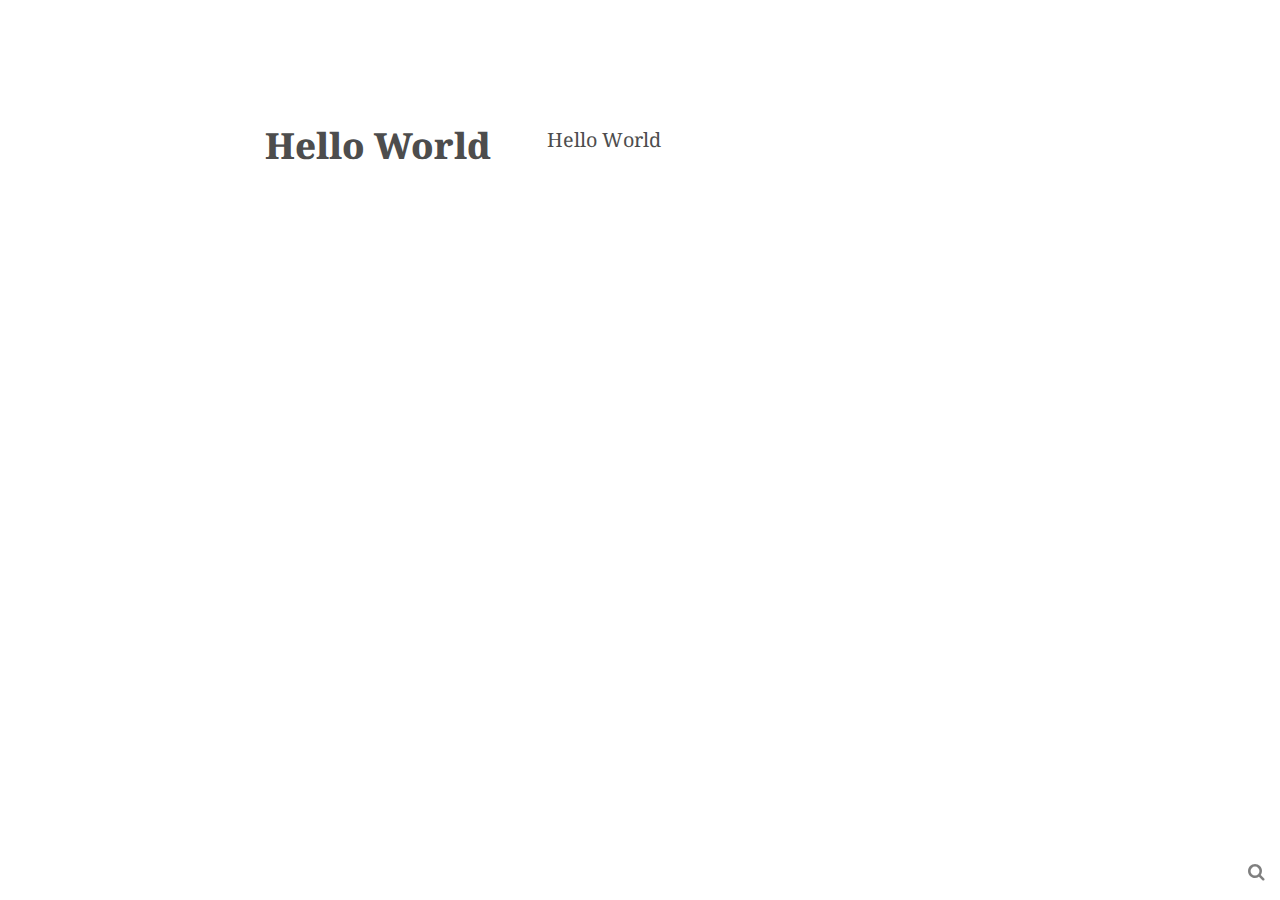
<file: index.html>
<!DOCTYPE html>
<html lang="zh-Hans">

<!-- Head tag -->
<head>
    <meta charset="utf-8">
    <meta http-equiv="X-UA-Compatible" content="IE=edge">
    <meta name="viewport" content="width=device-width, initial-scale=1">

    <!--Description-->
    

    <!--Author-->
    
        <meta name="author" content="Neil">
    

    <!-- Title -->
    
    <title>Hexo</title>

    <!-- Bootstrap Core CSS -->
    <link href="//cdn.jsdelivr.net/npm/bootstrap@3.3.6/dist/css/bootstrap.min.css" rel="stylesheet">

    <!-- Custom CSS -->
    
<link rel="stylesheet" href="/css/style.css">


    <!-- Custom Fonts -->
    <link href="//cdn.jsdelivr.net/npm/font-awesome@4.5.0/css/font-awesome.min.css" rel="stylesheet" type="text/css">
    <link href='//fonts.googleapis.com/css?family=Open+Sans:300italic,400italic,600italic,700italic,800italic,400,300,600,700,800' rel='stylesheet' type='text/css'>
    <link href='//fonts.googleapis.com/css?family=Noto+Serif:300italic,400italic,600italic,700italic,800italic,400,300,600,700,800' rel='stylesheet' type='text/css'>

    <!-- jQuery -->
    <script src="//cdn.jsdelivr.net/npm/jquery@2.2.1/dist/jquery.min.js"></script>
    <!-- Bootstrap -->
    <script src="//cdn.jsdelivr.net/npm/bootstrap@3.3.6/dist/js/bootstrap.min.js"></script>

    <!-- HTML5 Shim and Respond.js IE8 support of HTML5 elements and media queries -->
    <!-- WARNING: Respond.js doesn't work if you view the page via file:// -->
    <!--[if lt IE 9]>
    <script src="https://oss.maxcdn.com/libs/html5shiv/3.7.0/html5shiv.js"></script>
    <script src="https://oss.maxcdn.com/libs/respond.js/1.4.2/respond.min.js"></script>
    <![endif]-->
<meta name="generator" content="Hexo 7.3.0"><link rel="alternate" href="/atom.xml" title="Hexo" type="application/atom+xml">
</head>


<body>

    <!-- Content -->
    <!-- Go Site -->



<!-- Main Content -->
<section class="intro">
    <div class="container">
        <div class="row">
            <div class="col-lg-8 col-lg-offset-2 col-md-10 col-md-offset-1">
                
                    <div class="post-preview">
    <a href="/2025/01/14/hello-world/">
        <h2 class="post-title">
            Hello World
        </h2>
        <p>Hello World</p>
    </a>
</div>
                
            </div>
        </div>
        <!-- Pagination -->
        <ul class="pagiantion">
    
    
</ul>
        <!-- Search -->
        
    <a class="nav-search" data-toggle="modal" data-target="#searchModalCenter">
      <i class="fa fa-search"></i>
    </a>
    
    <div
      class="modal fade"
      id="searchModalCenter"
      tabindex="-1"
      role="dialog"
      aria-labelledby="searchModalCenterTitle"
      aria-hidden="true"
    >
      <div class="modal-dialog modal-dialog-centered" role="document">
        <div class="modal-content">
          <div class="modal-header">
            <input
              type="text"
              id="local-search-input"
              class="form-control"
              placeholder=""
            />
          </div>
          <div class="modal-body">
            <div id="local-search-result"></div>
          </div>
        </div>
      </div>
    </div>
    
    <script type="text/javascript">
      // define the search function
      var searchFunc = function(path, search_id, content_id) {
        "use strict";
        $.ajax({
          url: path,
          dataType: "xml",
          success: function(xmlResponse) {
            // get the contents from search data
            var datas = $("entry", xmlResponse)
              .map(function() {
                return {
                  title: $("title", this).text(),
                  content: $("content", this).text(),
                  url: $("id", this).text()
                };
              })
              .get();
            var $input = document.getElementById(search_id);
            var $resultContent = document.getElementById(content_id);
            $input.addEventListener("input", function() {
              var str = '<ul class="search-result-list">';
              var keywords = this.value
                .trim()
                .toLowerCase()
                .split(/[\s\-]+/);
              $resultContent.innerHTML = "";
              if (this.value.trim().length <= 0) {
                return;
              }
              // perform local searching
              datas.forEach(function(data) {
                var isMatch = true;
                var content_index = [];
                var data_title = data.title.trim().toLowerCase();
                var data_content = data.content
                  .trim()
                  .replace(/<[^>]+>/g, "")
                  .toLowerCase();
                var data_url = data.url;
                var index_title = -1;
                var index_content = -1;
                var first_occur = -1;
                // only match artiles with not empty titles and contents
                if (data_title != "" && data_content != "") {
                  keywords.forEach(function(keyword, i) {
                    index_title = data_title.indexOf(keyword);
                    index_content = data_content.indexOf(keyword);
                    if (index_title < 0 && index_content < 0) {
                      isMatch = false;
                    } else {
                      if (index_content < 0) {
                        index_content = 0;
                      }
                      if (i == 0) {
                        first_occur = index_content;
                      }
                    }
                  });
                }
                // show search results
                if (isMatch) {
                  str +=
                    "<li><a href='" +
                    data_url +
                    "' class='search-result-title'>" +
                    data_title;
                  var content = data.content.trim().replace(/<[^>]+>/g, "");
                  if (first_occur >= 0) {
                    // cut out 30 characters
                    var start = first_occur - 15;
                    var end = first_occur + 15;
                    if (start < 0) {
                      start = 0;
                    }
                    if (start == 0) {
                      end = 30;
                    }
                    if (end > content.length) {
                      end = content.length;
                    }
    
                    var match_content = content.substr(start, end);
                    // highlight all keywords
                    keywords.forEach(function(keyword) {
                      var regS = new RegExp(keyword, "gi");
                      match_content = match_content.replace(
                        regS,
                        '<em class="search-keyword">' + keyword + "</em>"
                      );
                    });
    
                    str += '<p class="search-result">' + match_content + "...</p>";
                  }
                  str += "</a></li>";
                }
              });
              str += "</ul>";
              $resultContent.innerHTML = str;
            });
          }
        });
      };
    
      // use atom.xml to search blog
      searchFunc("/atom.xml", "local-search-input", "local-search-result");
      $("#searchModalCenter").on("shown.bs.modal", function(e) {
        setTimeout(function() {
          $("#local-search-input").focus();
        }, 1);
      });
    </script>


    </div>
</section>

    <!-- Scripts -->
    <script type="text/javascript">
    console.log("© zchen9 🙋 2015-" + new Date().getFullYear());
</script>
  
    <!-- Google Analytics -->
    

    <!-- Service Worker -->
    <!-- if using service worker -->

    
</body>

</html>
</file>
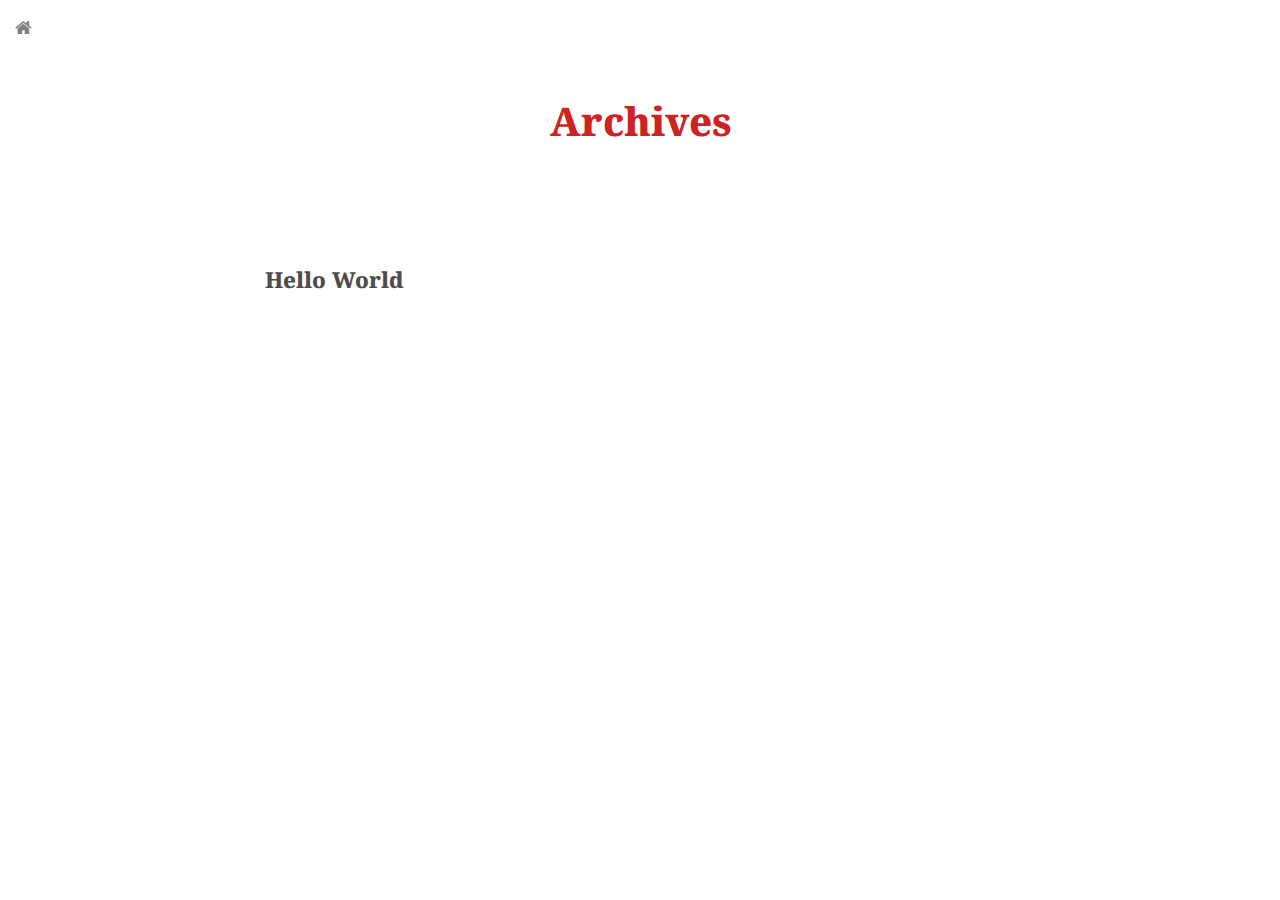
<file: archives/index.html>
<!DOCTYPE html>
<html lang="zh-Hans">

<!-- Head tag -->
<head>
    <meta charset="utf-8">
    <meta http-equiv="X-UA-Compatible" content="IE=edge">
    <meta name="viewport" content="width=device-width, initial-scale=1">

    <!--Description-->
    

    <!--Author-->
    
        <meta name="author" content="Neil">
    

    <!-- Title -->
    
    <title>Archives | Hexo</title>

    <!-- Bootstrap Core CSS -->
    <link href="//cdn.jsdelivr.net/npm/bootstrap@3.3.6/dist/css/bootstrap.min.css" rel="stylesheet">

    <!-- Custom CSS -->
    
<link rel="stylesheet" href="/css/style.css">


    <!-- Custom Fonts -->
    <link href="//cdn.jsdelivr.net/npm/font-awesome@4.5.0/css/font-awesome.min.css" rel="stylesheet" type="text/css">
    <link href='//fonts.googleapis.com/css?family=Open+Sans:300italic,400italic,600italic,700italic,800italic,400,300,600,700,800' rel='stylesheet' type='text/css'>
    <link href='//fonts.googleapis.com/css?family=Noto+Serif:300italic,400italic,600italic,700italic,800italic,400,300,600,700,800' rel='stylesheet' type='text/css'>

    <!-- jQuery -->
    <script src="//cdn.jsdelivr.net/npm/jquery@2.2.1/dist/jquery.min.js"></script>
    <!-- Bootstrap -->
    <script src="//cdn.jsdelivr.net/npm/bootstrap@3.3.6/dist/js/bootstrap.min.js"></script>

    <!-- HTML5 Shim and Respond.js IE8 support of HTML5 elements and media queries -->
    <!-- WARNING: Respond.js doesn't work if you view the page via file:// -->
    <!--[if lt IE 9]>
    <script src="https://oss.maxcdn.com/libs/html5shiv/3.7.0/html5shiv.js"></script>
    <script src="https://oss.maxcdn.com/libs/respond.js/1.4.2/respond.min.js"></script>
    <![endif]-->
<meta name="generator" content="Hexo 7.3.0"><link rel="alternate" href="/atom.xml" title="Hexo" type="application/atom+xml">
</head>


<body>

    <!-- Content -->
    

<!-- Back Home -->
<a class="nav-back" href="/">
    <i class="fa fa-home"></i>
</a>

<!-- Page Header -->
<header class="intro-header">
    <div class="container">
        <div class="row">
            <div class="col-lg-8 col-lg-offset-2 col-md-10 col-md-offset-1">
                <div class="site-heading">
                    <h1>Archives</h1>
                </div>
            </div>
        </div>
    </div>
</header>

<!-- Main Content -->
<div class="container">
    <div class="row">
        <div class="col-lg-8 col-lg-offset-2 col-md-10 col-md-offset-1">
            
                <div class="post-preview archive">
    <a href="/2025/01/14/hello-world/">
        <h1 class="post-title archive">
            Hello World
        </h1>
    </a>
</div>
 
            
            <div class="archive-before-pagination"></div>
            <ul class="pagiantion">
    
    
</ul>
        </div>
    </div>
</div>

    <!-- Scripts -->
    <script type="text/javascript">
    console.log("© zchen9 🙋 2015-" + new Date().getFullYear());
</script>
  
    <!-- Google Analytics -->
    

    <!-- Service Worker -->
    <!-- if using service worker -->

    
</body>

</html>
</file>
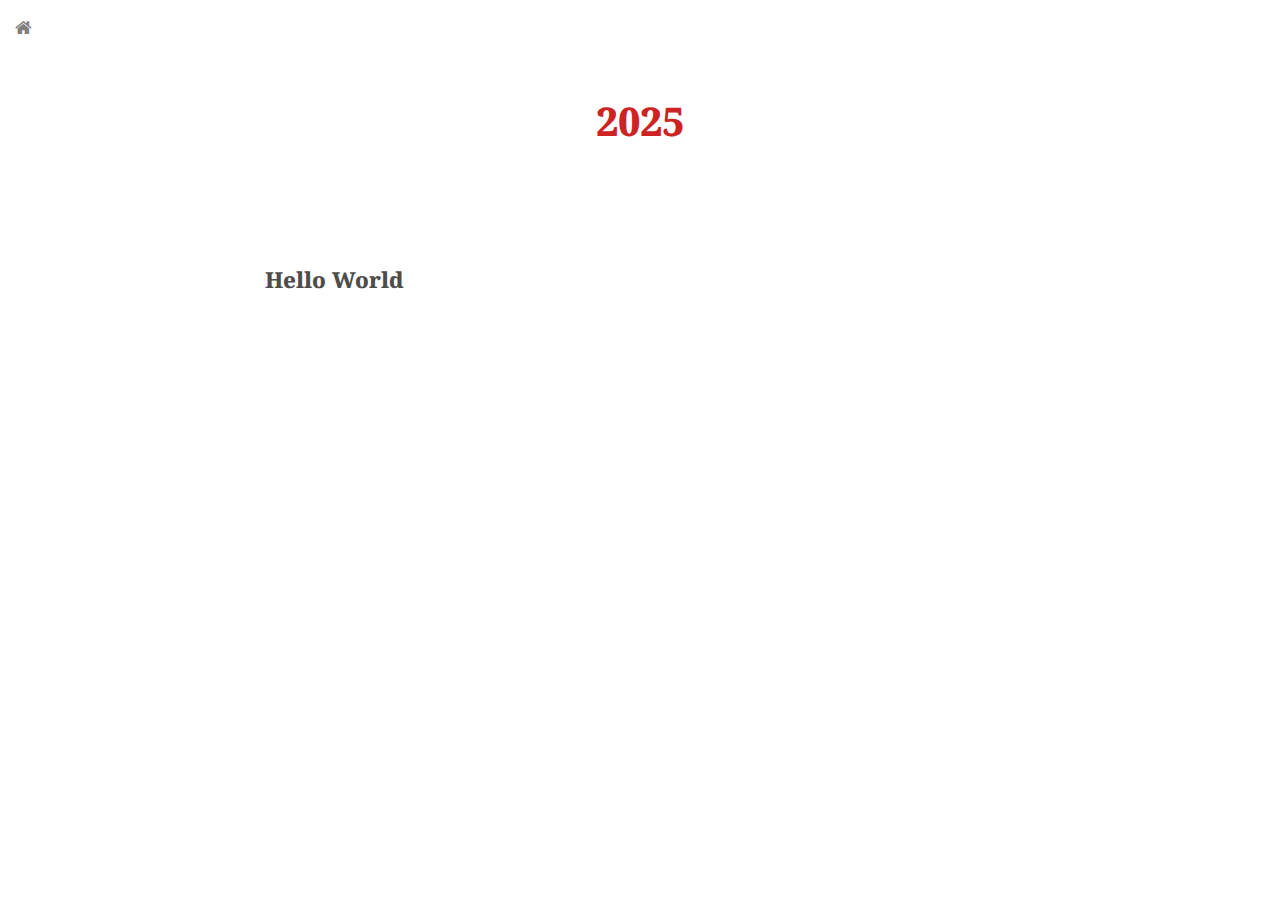
<file: archives/2025/index.html>
<!DOCTYPE html>
<html lang="zh-Hans">

<!-- Head tag -->
<head>
    <meta charset="utf-8">
    <meta http-equiv="X-UA-Compatible" content="IE=edge">
    <meta name="viewport" content="width=device-width, initial-scale=1">

    <!--Description-->
    

    <!--Author-->
    
        <meta name="author" content="Neil">
    

    <!-- Title -->
    
    <title>Archives: 2025 | Hexo</title>

    <!-- Bootstrap Core CSS -->
    <link href="//cdn.jsdelivr.net/npm/bootstrap@3.3.6/dist/css/bootstrap.min.css" rel="stylesheet">

    <!-- Custom CSS -->
    
<link rel="stylesheet" href="/css/style.css">


    <!-- Custom Fonts -->
    <link href="//cdn.jsdelivr.net/npm/font-awesome@4.5.0/css/font-awesome.min.css" rel="stylesheet" type="text/css">
    <link href='//fonts.googleapis.com/css?family=Open+Sans:300italic,400italic,600italic,700italic,800italic,400,300,600,700,800' rel='stylesheet' type='text/css'>
    <link href='//fonts.googleapis.com/css?family=Noto+Serif:300italic,400italic,600italic,700italic,800italic,400,300,600,700,800' rel='stylesheet' type='text/css'>

    <!-- jQuery -->
    <script src="//cdn.jsdelivr.net/npm/jquery@2.2.1/dist/jquery.min.js"></script>
    <!-- Bootstrap -->
    <script src="//cdn.jsdelivr.net/npm/bootstrap@3.3.6/dist/js/bootstrap.min.js"></script>

    <!-- HTML5 Shim and Respond.js IE8 support of HTML5 elements and media queries -->
    <!-- WARNING: Respond.js doesn't work if you view the page via file:// -->
    <!--[if lt IE 9]>
    <script src="https://oss.maxcdn.com/libs/html5shiv/3.7.0/html5shiv.js"></script>
    <script src="https://oss.maxcdn.com/libs/respond.js/1.4.2/respond.min.js"></script>
    <![endif]-->
<meta name="generator" content="Hexo 7.3.0"><link rel="alternate" href="/atom.xml" title="Hexo" type="application/atom+xml">
</head>


<body>

    <!-- Content -->
    

<!-- Back Home -->
<a class="nav-back" href="/">
    <i class="fa fa-home"></i>
</a>

<!-- Page Header -->
<header class="intro-header">
    <div class="container">
        <div class="row">
            <div class="col-lg-8 col-lg-offset-2 col-md-10 col-md-offset-1">
                <div class="site-heading">
                    <h1>2025</h1>
                </div>
            </div>
        </div>
    </div>
</header>

<!-- Main Content -->
<div class="container">
    <div class="row">
        <div class="col-lg-8 col-lg-offset-2 col-md-10 col-md-offset-1">
            
                <div class="post-preview archive">
    <a href="/2025/01/14/hello-world/">
        <h1 class="post-title archive">
            Hello World
        </h1>
    </a>
</div>
 
            
            <div class="archive-before-pagination"></div>
            <ul class="pagiantion">
    
    
</ul>
        </div>
    </div>
</div>

    <!-- Scripts -->
    <script type="text/javascript">
    console.log("© zchen9 🙋 2015-" + new Date().getFullYear());
</script>
  
    <!-- Google Analytics -->
    

    <!-- Service Worker -->
    <!-- if using service worker -->

    
</body>

</html>
</file>
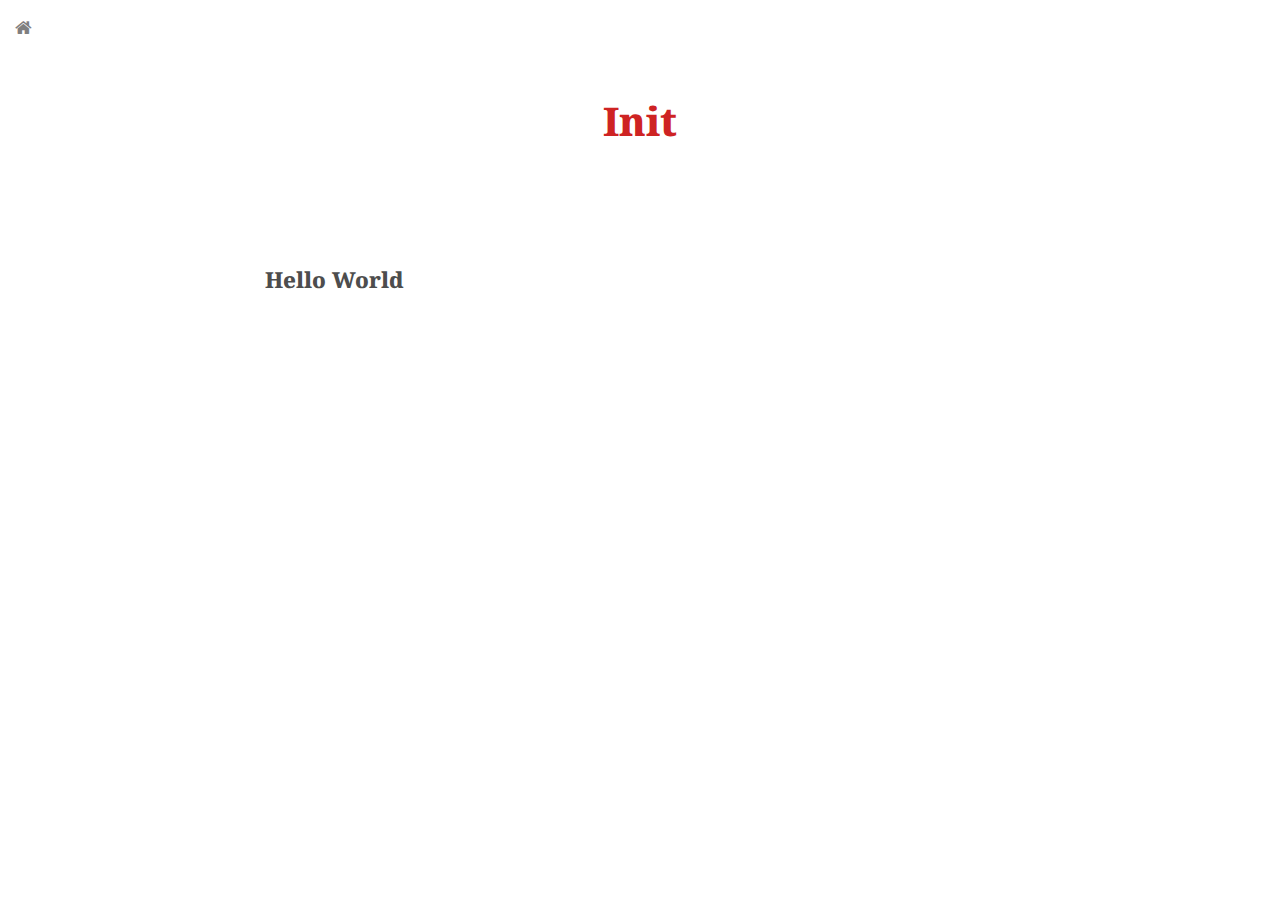
<file: categories/Init/index.html>
<!DOCTYPE html>
<html lang="zh-Hans">

<!-- Head tag -->
<head>
    <meta charset="utf-8">
    <meta http-equiv="X-UA-Compatible" content="IE=edge">
    <meta name="viewport" content="width=device-width, initial-scale=1">

    <!--Description-->
    

    <!--Author-->
    
        <meta name="author" content="Neil">
    

    <!-- Title -->
    
    <title>Init | Hexo</title>

    <!-- Bootstrap Core CSS -->
    <link href="//cdn.jsdelivr.net/npm/bootstrap@3.3.6/dist/css/bootstrap.min.css" rel="stylesheet">

    <!-- Custom CSS -->
    
<link rel="stylesheet" href="/css/style.css">


    <!-- Custom Fonts -->
    <link href="//cdn.jsdelivr.net/npm/font-awesome@4.5.0/css/font-awesome.min.css" rel="stylesheet" type="text/css">
    <link href='//fonts.googleapis.com/css?family=Open+Sans:300italic,400italic,600italic,700italic,800italic,400,300,600,700,800' rel='stylesheet' type='text/css'>
    <link href='//fonts.googleapis.com/css?family=Noto+Serif:300italic,400italic,600italic,700italic,800italic,400,300,600,700,800' rel='stylesheet' type='text/css'>

    <!-- jQuery -->
    <script src="//cdn.jsdelivr.net/npm/jquery@2.2.1/dist/jquery.min.js"></script>
    <!-- Bootstrap -->
    <script src="//cdn.jsdelivr.net/npm/bootstrap@3.3.6/dist/js/bootstrap.min.js"></script>

    <!-- HTML5 Shim and Respond.js IE8 support of HTML5 elements and media queries -->
    <!-- WARNING: Respond.js doesn't work if you view the page via file:// -->
    <!--[if lt IE 9]>
    <script src="https://oss.maxcdn.com/libs/html5shiv/3.7.0/html5shiv.js"></script>
    <script src="https://oss.maxcdn.com/libs/respond.js/1.4.2/respond.min.js"></script>
    <![endif]-->
<meta name="generator" content="Hexo 7.3.0"><link rel="alternate" href="/atom.xml" title="Hexo" type="application/atom+xml">
</head>


<body>

    <!-- Content -->
    

<!-- Back Home -->
<a class="nav-back" href="/">
    <i class="fa fa-home"></i>
</a>

<!-- Page Header -->
<header class="intro-header">
    <div class="container">
        <div class="row">
            <div class="col-lg-8 col-lg-offset-2 col-md-10 col-md-offset-1">
                <div class="site-heading">
                    <h1>Init</h1>
                </div>
            </div>
        </div>
    </div>
</header>

<!-- Main Content -->
<div class="container">
    <div class="row">
        <div class="col-lg-8 col-lg-offset-2 col-md-10 col-md-offset-1">
            
                <div class="post-preview archive">
    <a href="/2025/01/14/hello-world/">
        <h1 class="post-title archive">
            Hello World
        </h1>
    </a>
</div>
 
            
            <div class="archive-before-pagination"></div>
            <ul class="pagiantion">
    
    
</ul>
        </div>
    </div>
</div>

    <!-- Scripts -->
    <script type="text/javascript">
    console.log("© zchen9 🙋 2015-" + new Date().getFullYear());
</script>
  
    <!-- Google Analytics -->
    

    <!-- Service Worker -->
    <!-- if using service worker -->

    
</body>

</html>
</file>
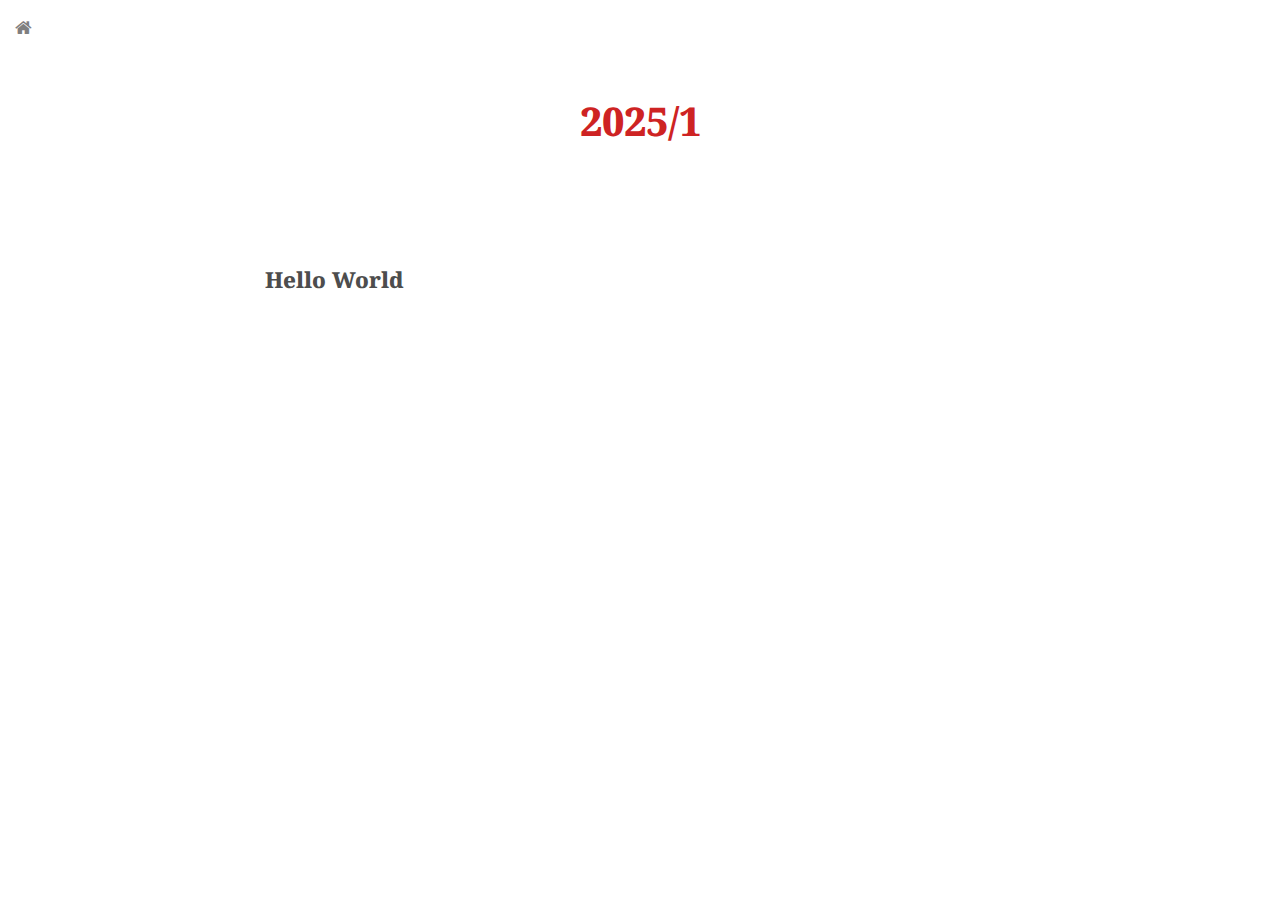
<file: archives/2025/01/index.html>
<!DOCTYPE html>
<html lang="zh-Hans">

<!-- Head tag -->
<head>
    <meta charset="utf-8">
    <meta http-equiv="X-UA-Compatible" content="IE=edge">
    <meta name="viewport" content="width=device-width, initial-scale=1">

    <!--Description-->
    

    <!--Author-->
    
        <meta name="author" content="Neil">
    

    <!-- Title -->
    
    <title>Archives: 2025/1 | Hexo</title>

    <!-- Bootstrap Core CSS -->
    <link href="//cdn.jsdelivr.net/npm/bootstrap@3.3.6/dist/css/bootstrap.min.css" rel="stylesheet">

    <!-- Custom CSS -->
    
<link rel="stylesheet" href="/css/style.css">


    <!-- Custom Fonts -->
    <link href="//cdn.jsdelivr.net/npm/font-awesome@4.5.0/css/font-awesome.min.css" rel="stylesheet" type="text/css">
    <link href='//fonts.googleapis.com/css?family=Open+Sans:300italic,400italic,600italic,700italic,800italic,400,300,600,700,800' rel='stylesheet' type='text/css'>
    <link href='//fonts.googleapis.com/css?family=Noto+Serif:300italic,400italic,600italic,700italic,800italic,400,300,600,700,800' rel='stylesheet' type='text/css'>

    <!-- jQuery -->
    <script src="//cdn.jsdelivr.net/npm/jquery@2.2.1/dist/jquery.min.js"></script>
    <!-- Bootstrap -->
    <script src="//cdn.jsdelivr.net/npm/bootstrap@3.3.6/dist/js/bootstrap.min.js"></script>

    <!-- HTML5 Shim and Respond.js IE8 support of HTML5 elements and media queries -->
    <!-- WARNING: Respond.js doesn't work if you view the page via file:// -->
    <!--[if lt IE 9]>
    <script src="https://oss.maxcdn.com/libs/html5shiv/3.7.0/html5shiv.js"></script>
    <script src="https://oss.maxcdn.com/libs/respond.js/1.4.2/respond.min.js"></script>
    <![endif]-->
<meta name="generator" content="Hexo 7.3.0"><link rel="alternate" href="/atom.xml" title="Hexo" type="application/atom+xml">
</head>


<body>

    <!-- Content -->
    

<!-- Back Home -->
<a class="nav-back" href="/">
    <i class="fa fa-home"></i>
</a>

<!-- Page Header -->
<header class="intro-header">
    <div class="container">
        <div class="row">
            <div class="col-lg-8 col-lg-offset-2 col-md-10 col-md-offset-1">
                <div class="site-heading">
                    <h1>2025/1</h1>
                </div>
            </div>
        </div>
    </div>
</header>

<!-- Main Content -->
<div class="container">
    <div class="row">
        <div class="col-lg-8 col-lg-offset-2 col-md-10 col-md-offset-1">
            
                <div class="post-preview archive">
    <a href="/2025/01/14/hello-world/">
        <h1 class="post-title archive">
            Hello World
        </h1>
    </a>
</div>
 
            
            <div class="archive-before-pagination"></div>
            <ul class="pagiantion">
    
    
</ul>
        </div>
    </div>
</div>

    <!-- Scripts -->
    <script type="text/javascript">
    console.log("© zchen9 🙋 2015-" + new Date().getFullYear());
</script>
  
    <!-- Google Analytics -->
    

    <!-- Service Worker -->
    <!-- if using service worker -->

    
</body>

</html>
</file>
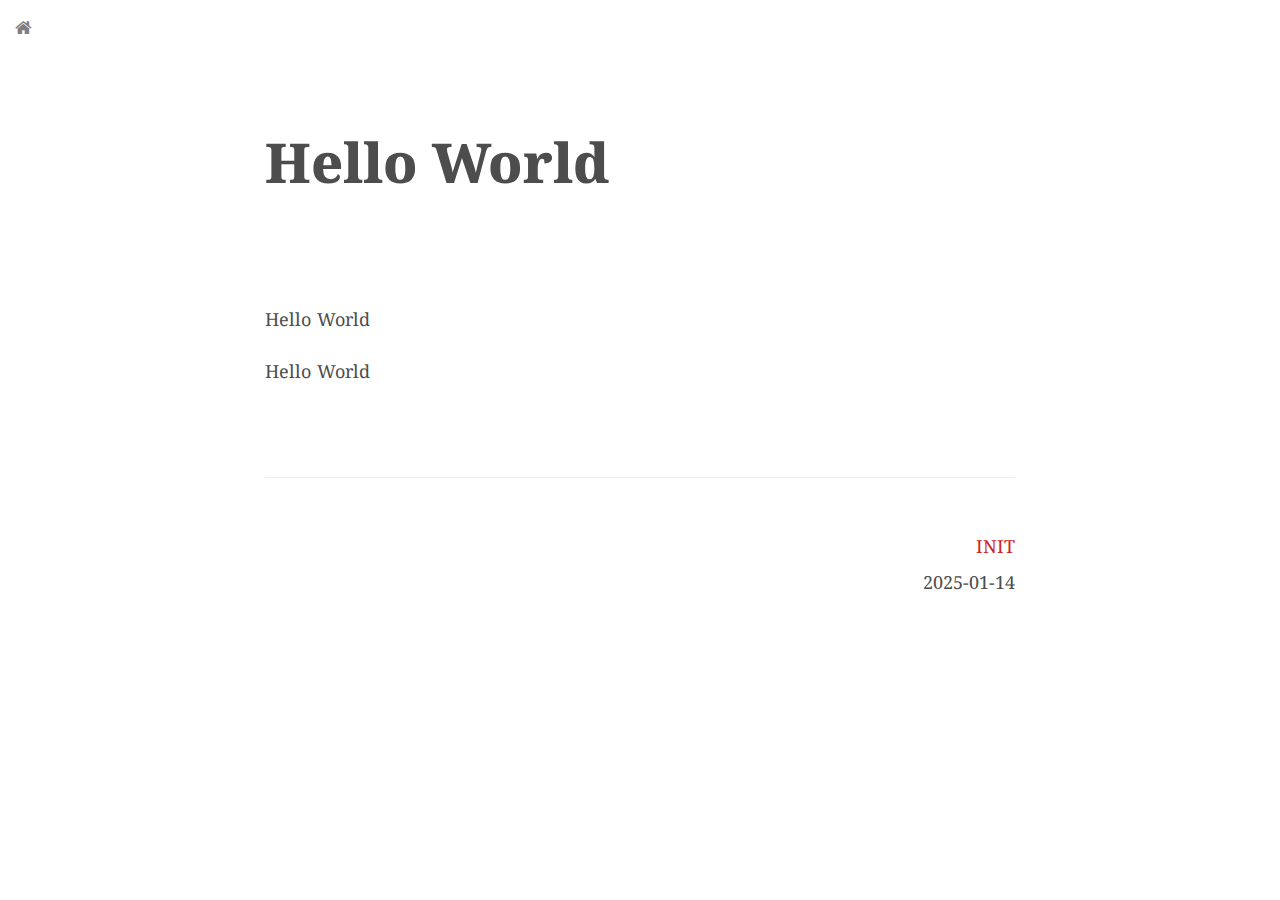
<file: 2025/01/14/hello-world/index.html>
<!DOCTYPE html>
<html lang="zh-Hans">

<!-- Head tag -->
<head>
    <meta charset="utf-8">
    <meta http-equiv="X-UA-Compatible" content="IE=edge">
    <meta name="viewport" content="width=device-width, initial-scale=1">

    <!--Description-->
    
        <meta name="description" content="Hello World">
    

    <!--Author-->
    
        <meta name="author" content="Neil">
    

    <!-- Title -->
    
    <title>Hello World | Hexo</title>

    <!-- Bootstrap Core CSS -->
    <link href="//cdn.jsdelivr.net/npm/bootstrap@3.3.6/dist/css/bootstrap.min.css" rel="stylesheet">

    <!-- Custom CSS -->
    
<link rel="stylesheet" href="/css/style.css">


    <!-- Custom Fonts -->
    <link href="//cdn.jsdelivr.net/npm/font-awesome@4.5.0/css/font-awesome.min.css" rel="stylesheet" type="text/css">
    <link href='//fonts.googleapis.com/css?family=Open+Sans:300italic,400italic,600italic,700italic,800italic,400,300,600,700,800' rel='stylesheet' type='text/css'>
    <link href='//fonts.googleapis.com/css?family=Noto+Serif:300italic,400italic,600italic,700italic,800italic,400,300,600,700,800' rel='stylesheet' type='text/css'>

    <!-- jQuery -->
    <script src="//cdn.jsdelivr.net/npm/jquery@2.2.1/dist/jquery.min.js"></script>
    <!-- Bootstrap -->
    <script src="//cdn.jsdelivr.net/npm/bootstrap@3.3.6/dist/js/bootstrap.min.js"></script>

    <!-- HTML5 Shim and Respond.js IE8 support of HTML5 elements and media queries -->
    <!-- WARNING: Respond.js doesn't work if you view the page via file:// -->
    <!--[if lt IE 9]>
    <script src="https://oss.maxcdn.com/libs/html5shiv/3.7.0/html5shiv.js"></script>
    <script src="https://oss.maxcdn.com/libs/respond.js/1.4.2/respond.min.js"></script>
    <![endif]-->
<meta name="generator" content="Hexo 7.3.0"><link rel="alternate" href="/atom.xml" title="Hexo" type="application/atom+xml">
</head>


<body>

    <!-- Content -->
    <section class="article-container">
    <!-- Back Home -->
    <a class="nav-back" href="/">
    <i class="fa fa-home"></i>
</a>

        <!-- Page Header -->
        <header class="intro-header">
            <div class="container">
                <div class="row">
                    <div class="col-lg-8 col-lg-offset-2 col-md-10 col-md-offset-1">
                        <div class="post-heading">
                            <h1>
                                Hello World
                            </h1>
                        </div>
                    </div>
                </div>
            </div>
        </header>

        <!-- Post Content -->
        <article>
            <div class="container">
                <div class="row">
                    <!-- Post Main Content -->
                    <div class="post-content col-lg-8 col-lg-offset-2 col-md-10 col-md-offset-1">
                        <p>Hello World</p>
<span id="more"></span>

<p>Hello World</p>


                            <!-- Meta -->
                            <div class="post-meta">
                                <hr>
                                <br>
                                <div class="post-tags">
                                    
                                                

<a href="/categories/Init/">Init</a>

                                                    
                                </div>
                                <div class="post-date">
                                    
                                        2025-01-14
                                    
                                </div>
                            </div>
                    </div>

                    <!-- Comments -->
                    <div class="col-lg-8 col-lg-offset-2 col-md-10 col-md-offset-1">
                        <!-- Disqus Comments -->


                    </div>
                </div>
            </div>
        </article>
</section>

<!-- Image viewer-->

    <!-- Custom picture view-->
    <link href="/css/viewer.min.css" rel="stylesheet" />
    <script
      src="/js/viewer.min.js"
      type="text/javascript"
      charset="utf-8"
    ></script>
    
    <script type="text/javascript">
      // set image viewer
      Viewer.setDefaults({
        zoomRatio: [0.5],
        navbar: false,
        toolbar: false,
        button: false,
        title: [2, (image, imageData) => `${image.alt}`],
        show: function() {
          this.viewer.zoomTo(0.5);
        }
      });
      var imageList = document.getElementsByTagName("img");
      Array.prototype.forEach.call(imageList, element => {
        var viewer = new Viewer(element);
      });
    </script>

    

<!-- TOC -->

    <aside id="article-toc" role="navigation" class="fixed">
        <div id="article-toc-inner">
            
        </div>
    </aside>

    <!-- Scripts -->
    <script type="text/javascript">
    console.log("© zchen9 🙋 2015-" + new Date().getFullYear());
</script>
  
    <!-- Google Analytics -->
    

    <!-- Service Worker -->
    <!-- if using service worker -->

    
</body>

</html>
</file>
<file: css/style.css>
.transition-all {
  -webkit-transition: all 0.5s;
  -moz-transition: all 0.5s;
  transition: all 0.5s;
}
.background-cover,
.intro-header {
  -webkit-background-size: cover;
  -moz-background-size: cover;
  background-size: cover;
  -o-background-size: cover;
}
.serif,
body,
html,
h1,
h2,
h3,
h4,
h5,
h6,
nav,
.intro-header .site-heading .subheading,
.intro-header .page-heading .subheading,
.intro-header .post-heading .subheading,
.btn,
.pagiantion li > a,
.pagiantion li > span {
  font-family: 'Noto Serif', 'Times New Roman', serif;
}
.sans-serif {
  font-family: 'Open Sans', 'Helvetica Neue', Helvetica, Arial, sans-serif;
}
.animation,
.post-preview,
.article-container {
  animation: bodyshow 0.9s linear;
}
@-moz-keyframes 'bodyshow' {
  0% {
    top: -60px;
    opacity: 0;
  }
  33% {
    top: -40px;
    opacity: 0.2;
  }
  66% {
    top: -20px;
    opacity: 0.6;
  }
  100% {
    top: 0;
    opacity: 1;
  }
}
@-webkit-keyframes 'bodyshow' {
  0% {
    top: -60px;
    opacity: 0;
  }
  33% {
    top: -40px;
    opacity: 0.2;
  }
  66% {
    top: -20px;
    opacity: 0.6;
  }
  100% {
    top: 0;
    opacity: 1;
  }
}
@-o-keyframes 'bodyshow' {
  0% {
    top: -60px;
    opacity: 0;
  }
  33% {
    top: -40px;
    opacity: 0.2;
  }
  66% {
    top: -20px;
    opacity: 0.6;
  }
  100% {
    top: 0;
    opacity: 1;
  }
}
@keyframes 'bodyshow' {
  0% {
    top: -60px;
    opacity: 0;
  }
  33% {
    top: -40px;
    opacity: 0.2;
  }
  66% {
    top: -20px;
    opacity: 0.6;
  }
  100% {
    top: 0;
    opacity: 1;
  }
}
body,
html {
  width: 100%;
  font-size: 18px;
  color: #4d4d4d;
}
p {
  letter-spacing: 0.1px;
  line-height: 1.8;
  margin: 20px 0;
}
p a {
  text-decoration: underline;
}
h1,
h2,
h3 {
  font-weight: 800;
  margin: 32px 0 20px;
}
h4,
h5,
h6 {
  font-weight: 500;
  margin: 20px 0;
}
a {
  color: #ce2323;
}
a:hover,
a:focus {
  color: #4d4d4d;
  text-decoration: none;
}
a:visited,
a:link {
  color: #ce2323;
}
a img:hover,
a img:focus {
  cursor: zoom-in;
}
hr.small {
  max-width: 100px;
  margin: 20px auto;
  border-width: 4px;
  border-color: #fff;
}
a.nav-back {
  position: absolute;
  top: 15px;
  left: 15px;
  color: rgba(0,0,0,0.5);
  z-index: 99;
}
a.nav-back:hover,
a.nav-back:focus {
  color: #ce2323;
}
nav {
  position: absolute;
  top: 0;
  left: 0;
  width: 100%;
  z-index: 3;
}
.intro {
  width: 100%;
  height: 100%;
  position: relative;
  margin: 80px auto 0;
}
.intro-header {
  background-color: transparent;
  background: no-repeat center center;
  background-attachment: scroll;
  background-size: 100%;
  margin-bottom: 50px;
}
.intro-header .site-heading,
.intro-header .post-heading,
.intro-header .page-heading {
  padding: 100px 0 20px;
  color: #4d4d4d;
}
.intro-header .site-heading.archives,
.intro-header .post-heading.archives,
.intro-header .page-heading.archives {
  color: rgba(0,0,0,0.5);
  margin-top: 60px;
}
.intro-header .site-heading,
.intro-header .page-heading {
  text-align: center;
}
.intro-header .site-heading h1,
.intro-header .page-heading h1 {
  margin-top: 0;
  font-size: 2em;
  color: #ce2323;
}
.intro-header .site-heading .subheading,
.intro-header .page-heading .subheading {
  font-size: 24px;
  line-height: 1.1;
  display: block;
  font-weight: 300;
  margin: 10px 0 0;
}
@media only screen and (min-width: 768px) {
  .intro-header .site-heading h1,
  .intro-header .page-heading h1 {
    font-size: 2.2em;
  }
}
.intro-header .post-heading h1 {
  font-size: 35px;
}
.intro-header .post-heading .subheading {
  line-height: 1.1;
  display: block;
  font-size: 24px;
  margin: 10px 0 30px;
  font-weight: 600;
}
@media only screen and (min-width: 768px) {
  .intro-header .post-heading h1 {
    font-size: 55px;
  }
  .intro-header .post-heading .subheading {
    font-size: 30px;
  }
}
.post-preview {
  position: relative;
  padding: 25px 0 35px;
  min-height: 14em;
  overflow: hidden;
  clear: both;
}
.post-preview.archive {
  padding: 12px 0;
}
.post-preview p {
  margin-left: 36%;
  padding-left: 0.6em;
  font-size: 1.1em;
  line-height: 1.5;
}
.post-preview blockquote {
  margin-left: 36%;
  padding: 0.7em;
  margin-top: 10px;
  border: none;
  font-size: 1em;
}
.post-preview blockquote p {
  margin: 0;
  padding: 0;
}
.post-preview > a {
  width: 100%;
  height: 100%;
  color: #4d4d4d;
}
.post-preview > a:hover,
.post-preview > a:focus {
  text-decoration: none;
}
.post-preview > a:hover > .post-title,
.post-preview > a:focus > .post-title {
  color: #ce2323;
}
.post-preview > a > .post-title {
  float: left;
  width: 32%;
  height: 100%;
  font-size: 2em;
  margin: 21px 0;
  word-wrap: break-word;
  overflow: hidden;
  text-overflow: ellipsis;
  display: -webkit-box;
  -webkit-line-clamp: 2;
  -webkit-box-orient: vertical;
}
.post-preview > a > .post-title.archive {
  font-size: 22px;
  width: 100%;
}
.post-preview img {
  display: none;
}
.section-heading {
  font-size: 36px;
  margin-top: 60px;
  font-weight: 700;
}
.caption {
  text-align: center;
  font-size: 14px;
  padding: 10px;
  font-style: italic;
  margin: 0;
  display: block;
  border-bottom-right-radius: 5px;
  border-bottom-left-radius: 5px;
}
.post-content {
  padding-bottom: 100px;
}
.post-meta {
  padding-top: 50px;
}
.post-tags,
.post-categories,
.post-date {
  text-align: right;
  font-size: 1em;
  margin: 10px 0;
}
.post-tags a,
.post-categories a,
.post-date a {
  text-transform: uppercase;
  color: #ce2323;
}
.post-tags a:hover,
.post-categories a:hover,
.post-date a:hover,
.post-tags a:visited,
.post-categories a:visited,
.post-date a:visited,
.post-tags a:focus,
.post-categories a:focus,
.post-date a:focus {
  text-decoration: none;
}
.archive-before-pagination {
  height: 50px;
}
.comment {
  margin: 20px 0 100px;
}
footer {
  padding: 50px 0 65px;
  color: rgba(0,0,0,0.5);
  text-align: center;
}
.floating-label-form-group {
  font-size: 14px;
  position: relative;
  margin-bottom: 0;
  padding-bottom: 0.5em;
  border-bottom: 1px solid rgba(235,235,235,0.8);
}
.floating-label-form-group input,
.floating-label-form-group textarea {
  z-index: 1;
  position: relative;
  padding-right: 0;
  padding-left: 0;
  border: none;
  border-radius: 0;
  font-size: 1.5em;
  background: none;
  box-shadow: none !important;
  resize: none;
}
.floating-label-form-group label {
  display: block;
  z-index: 0;
  position: relative;
  top: 2em;
  margin: 0;
  font-size: 0.85em;
  line-height: 1.764705882em;
  vertical-align: middle;
  vertical-align: baseline;
  opacity: 0;
  -webkit-transition: top 0.3s ease, opacity 0.3s ease;
  -moz-transition: top 0.3s ease, opacity 0.3s ease;
  -ms-transition: top 0.3s ease, opacity 0.3s ease;
  transition: top 0.3s ease, opacity 0.3s ease;
}
.floating-label-form-group::not(:first-child) {
  padding-left: 14px;
  border-left: 1px solid rgba(235,235,235,0.8);
}
.floating-label-form-group-with-value label {
  top: 0;
  opacity: 1;
}
.floating-label-form-group-with-focus label {
  color: rgba(224,71,71,0.9);
}
form .row:first-child .floating-label-form-group {
  border-top: 1px solid rgba(235,235,235,0.8);
}
.btn {
  text-transform: uppercase;
  font-size: 14px;
  font-weight: 800;
  letter-spacing: 1px;
  border-radius: 0;
  padding: 15px 25px;
}
.btn-lg {
  font-size: 16px;
  padding: 25px 35px;
}
.btn-default:hover,
.btn-default:focus {
  background-color: rgba(224,71,71,0.9);
  border: 1px solid rgba(224,71,71,0.9);
  color: #fff;
}
.pagiantion {
  display: block;
  padding: 55px 0;
  margin: 0;
  text-align: center;
  list-style: none;
}
.pagiantion li {
  display: inline;
}
.pagiantion li > a,
.pagiantion li > span {
  text-transform: uppercase;
  font-size: 14px;
  font-weight: 800;
  letter-spacing: 1px;
  padding: 15px 25px;
  color: rgba(0,0,0,0.5);
  border: none;
  border-radius: none;
}
.pagiantion li > a:hover,
.pagiantion li > a:focus {
  text-decoration: none;
  color: #ce2323;
  background-color: transparent;
}
.pagiantion .disabled > a,
.pagiantion .disabled > a:hover,
.pagiantion .disabled > a:focus,
.pagiantion .disabled > span {
  color: rgba(115,115,115,0.9);
  cursor: not-allowed;
}
::-moz-selection {
  color: #fff;
  text-shadow: none;
  background: rgba(224,71,71,0.9);
}
::selection {
  color: #fff;
  text-shadow: none;
  background: rgba(224,71,71,0.9);
}
img::selection {
  color: #fff;
  background: transparent;
}
img::-moz-selection {
  color: #fff;
  background: transparent;
}
body {
  webkit-tap-highlight-color: rgba(224,71,71,0.9);
}
.transition-all {
  -webkit-transition: all 0.5s;
  -moz-transition: all 0.5s;
  transition: all 0.5s;
}
.background-cover {
  -webkit-background-size: cover;
  -moz-background-size: cover;
  background-size: cover;
  -o-background-size: cover;
}
.serif {
  font-family: 'Noto Serif', 'Times New Roman', serif;
}
.sans-serif {
  font-family: 'Open Sans', 'Helvetica Neue', Helvetica, Arial, sans-serif;
}
.animation,
.article-container {
  animation: bodyshow 0.9s linear;
}
@-moz-keyframes 'bodyshow' {
  0% {
    top: -60px;
    opacity: 0;
  }
  33% {
    top: -40px;
    opacity: 0.2;
  }
  66% {
    top: -20px;
    opacity: 0.6;
  }
  100% {
    top: 0;
    opacity: 1;
  }
}
@-webkit-keyframes 'bodyshow' {
  0% {
    top: -60px;
    opacity: 0;
  }
  33% {
    top: -40px;
    opacity: 0.2;
  }
  66% {
    top: -20px;
    opacity: 0.6;
  }
  100% {
    top: 0;
    opacity: 1;
  }
}
@-o-keyframes 'bodyshow' {
  0% {
    top: -60px;
    opacity: 0;
  }
  33% {
    top: -40px;
    opacity: 0.2;
  }
  66% {
    top: -20px;
    opacity: 0.6;
  }
  100% {
    top: 0;
    opacity: 1;
  }
}
@keyframes 'bodyshow' {
  0% {
    top: -60px;
    opacity: 0;
  }
  33% {
    top: -40px;
    opacity: 0.2;
  }
  66% {
    top: -20px;
    opacity: 0.6;
  }
  100% {
    top: 0;
    opacity: 1;
  }
}
article .container .row img {
  position: relative;
  margin: 30px auto;
  max-width: 55% !important;
  height: auto;
  display: inline-block;
  box-shadow: 0 0 0 5px #fff, 0 0 15px 0 #4d4d4d;
}
@media only screen and (max-width: 768px) {
  article .container .row img {
    max-width: 80% !important;
  }
}
article .container .row .video-container {
  position: relative;
  padding-bottom: 56.25%;
  padding-top: 30px;
  height: 0;
  overflow: hidden;
}
article .container .row .video-container iframe,
article .container .row .video-container object,
article .container .row .video-container embed {
  position: absolute;
  top: 0;
  left: 0;
  width: 100%;
  height: 100%;
  margin-top: 0;
}
article .container .row blockquote {
  font-family: "Georgia", serif;
  font-size: 1em;
  padding: 3px 30px 15px;
  color: rgba(115,115,115,0.9);
  text-align: left;
}
article .container .row blockquote footer {
  border-top: none;
  font-size: 0.8em;
  line-height: 1;
  margin: 20px 0 0;
  padding-top: 0;
}
article .container .row blockquote footer cite:before {
  content: '—';
  color: #ccc;
  padding: 0 0.5em;
}
article .container .row .pullquote {
  float: right;
  border: none;
  padding: 0;
  margin: 1em 0 0.5em 1.5em;
  text-align: left;
  width: 45%;
  font-size: 1.5em;
}
article .container .row .pullquote.left {
  float: left;
}
article .container .row ul {
  padding-left: 36px;
  line-height: 1.8;
}
figure.highlight {
  background: #eee;
  border: 1px solid #eee;
  margin-top: 15px;
  padding: 7px 15px;
  border-radius: 2px;
  text-shadow: 0 0 1px #fff;
  line-height: 1.6;
  overflow: auto;
  position: relative;
  font-size: 0.9em;
}
figure.highlight figcaption {
  color: #ccc;
  font-family: Monaco, Menlo, Consolas, Courier New, monospace;
  margin-bottom: 5px;
  text-shadow: 0 0 1px #fff;
}
figure.highlight figcaption a {
  position: absolute;
  right: 15px;
}
figure.highlight pre {
  border: none;
  padding: 0;
  margin: 0;
  background: none;
}
figure.highlight table {
  margin-top: 0;
  border-spacing: 0;
}
figure.highlight table .gutter {
  color: #ccc;
  padding-right: 15px;
  border-right: 1px solid #eee;
  text-align: right;
}
figure.highlight table .code {
  padding-left: 15px;
  border-left: 1px solid #fff;
  color: #666;
}
figure.highlight table .line {
  height: 20px;
}
figure.highlight table .line.marked {
  background: #d6d6d6;
}
pre .comment,
pre .template_comment,
pre .diff .header,
pre .doctype,
pre .pi,
pre .lisp .string,
pre .javadoc {
  color: #93a1a1;
  font-style: italic;
}
pre .keyword,
pre .winutils,
pre .method,
pre .addition,
pre .css .tag,
pre .request,
pre .status,
pre .nginx .title {
  color: #859900;
}
pre .number,
pre .command,
pre .string,
pre .tag .value,
pre .phpdoc,
pre .tex .formula,
pre .regexp,
pre .hexcolor {
  color: #2aa198;
}
pre .title,
pre .localvars,
pre .chunk,
pre .decorator,
pre .built_in,
pre .identifier,
pre .vhdl,
pre .literal,
pre .id {
  color: #268bd2;
}
pre .attribute,
pre .variable,
pre .lisp .body,
pre .smalltalk .number,
pre .constant,
pre .class .title,
pre .parent,
pre .haskell .type {
  color: #b58900;
}
pre .preprocessor,
pre .preprocessor .keyword,
pre .shebang,
pre .symbol,
pre .symbol .string,
pre .diff .change,
pre .special,
pre .attr_selector,
pre .important,
pre .subst,
pre .cdata,
pre .clojure .title {
  color: #cb4b16;
}
pre .deletion {
  color: #dc322f;
}
.blob-num {
  border: none !important;
}
a.nav-search {
  position: fixed;
  bottom: 15px;
  right: 15px;
  color: rgba(0,0,0,0.5);
  cursor: pointer;
  z-index: 99;
}
a.nav-search:hover,
a.nav-search:focus {
  color: #ce2323;
}
@media only screen and (max-width: 1024px) {
  a.nav-search {
    display: none;
    opacity: 0;
  }
}
.modal-dialog {
  margin: 120px auto;
}
@media only screen and (min-width: 1280px) {
  .modal-dialog {
    width: 50%;
  }
}
@media only screen and (min-width: 1024px) and (max-width: 1280px) {
  .modal-dialog {
    width: 75%;
  }
}
.modal-content {
  border: none;
  border-radius: 0;
  overflow: hidden;
  box-shadow: 2px 2px 22px rgba(115,115,115,0.9);
}
.modal-body {
  padding: 0;
}
.form-control {
  border: none;
  outline: none;
  caret-color: #ce2323;
  box-shadow: none;
}
.form-control:focus {
  box-shadow: none;
}
.search-result-title {
  display: block;
  font-size: 18px;
}
.search-result-list {
  padding: 20px;
  margin: 0 auto;
  list-style: none;
  font-size: 14px;
}
.search-keyword {
  font-style: normal;
  font-weight: 500;
  color: #ce2323;
}
.search-result {
  margin: 5px 0 20px;
  overflow: hidden;
  line-height: 1.8;
  color: #4d4d4d;
  max-height: 7.2em;
  font-size: 16px;
}
th {
  text-align: center;
  border: 1px solid #dfe2e5;
  padding: 6px 13px;
}
td {
  border: 1px solid #dfe2e5;
  padding: 6px 13px;
}
.gutter {
  padding: 0;
  padding-right: 15px;
  border: none;
  border-right: 1px solid #ddd;
}
.code {
  padding: 0;
  padding-left: 15px;
  border: none;
  border-left: 1px solid #fff;
}
#article-toc-inner:after,
#article-toc-inner:before,
.inner:after,
.inner:before {
  content: "";
  display: table;
}
#article-toc-inner:after,
.inner:after {
  clear: both;
}
#article-toc {
  display: block;
  position: fixed;
  top: 0;
  bottom: 0;
  right: 0;
  width: 16%;
}
@media screen and (max-width: 986px) {
  #article-toc {
    display: none;
  }
}
#article-toc-inner {
  width: 100%;
  position: absolute;
  top: 50%;
  transform: translateY(-50%);
}
#article-toc-inner .toc {
  font-size: 15px;
  list-style-type: circle;
  padding: 0;
  margin: 0;
}
#article-toc-inner .toc-item {
  line-height: 2em;
  padding: 0;
  margin: 0;
}
#article-toc-inner .toc-child {
  padding: 0;
  margin-left: 1em;
  line-height: 2em;
}
#article-toc-inner .toc-child .toc-item {
  margin: 0;
  padding: 0;
  list-style-type: square;
}
#article-toc-inner .toc-link {
  color: #4d4d4d;
  font-weight: 700;
}
#article-toc-inner .toc-link:focus,
#article-toc-inner .toc-link:hover {
  color: #ce2323;
  text-decoration: none;
}
@media (prefers-color-scheme: dark) {
  :root {
    --bg-color: #222831;
    --font-color: #94a1b4;
    --link-color: #a7dfe4;
    --line-color: #161d27;
  }
  a .fa-camera-retro,
  a .fa-search,
  a .fa-home {
    color: var(--font-color);
  }
  a:focus .fa-camera-retro,
  a:hover .fa-camera-retro,
  a:focus .fa-search,
  a:hover .fa-search,
  a:focus .fa-home,
  a:hover .fa-home {
    color: var(--link-color);
  }
  body {
    color: var(--font-color);
    background: var(--bg-color);
  }
  .modal-content {
    color: var(--font-color);
    background: var(--bg-color);
    border-bottom: 1px solid var(--font-color);
    box-shadow: none;
  }
  .modal-content .form-control {
    color: var(--font-color);
    background: var(--bg-color);
    caret-color: var(--link-color);
  }
  .modal-content .search-result-list .search-result-title {
    color: var(--link-color);
  }
  .modal-content .search-result-list .search-result-title:focus,
  .modal-content .search-result-list .search-result-title:hover {
    color: var(--link-color);
  }
  .modal-content .search-result-list .search-result {
    color: var(--font-color);
  }
  .modal-content .search-result-list .search-result .search-keyword {
    color: var(--link-color);
  }
  .post-heading h1,
  .intro-header .site-heading h1 {
    color: var(--font-color);
  }
  a,
  p a,
  .pagiantion li > a,
  #article-toc-inner .toc-link {
    color: var(--font-color);
    text-decoration: none;
  }
  a:focus,
  p a:focus,
  .pagiantion li > a:focus,
  #article-toc-inner .toc-link:focus,
  a:hover,
  p a:hover,
  .pagiantion li > a:hover,
  #article-toc-inner .toc-link:hover,
  a:visited,
  p a:visited,
  .pagiantion li > a:visited,
  #article-toc-inner .toc-link:visited,
  a:link,
  p a:link,
  .pagiantion li > a:link,
  #article-toc-inner .toc-link:link {
    color: var(--link-color);
  }
  .post-tags a {
    color: var(--link-color);
  }
  .post-tags a:focus,
  .post-tags a:hover {
    color: var(--link-color);
  }
  .post-preview a {
    color: var(--font-color);
  }
  .post-preview a:focus .post-title,
  .post-preview a:hover .post-title {
    color: var(--link-color);
  }
  figure.highlight {
    background-color: var(--bg-color);
    color: var(--font-color);
    border-color: var(--line-color);
    text-shadow: var(--bg-color) 0px 0px 1px;
  }
  figure.highlight table .line {
    color: var(--font-color);
  }
  code {
    color: var(--font-color);
    background-color: #273435;
  }
  article .container .row blockquote {
    color: var(--font-color);
    background: var(--line-color);
  }
  article .container .row img {
    opacity: 0.7;
    transition: opacity 0.5s ease-in-out;
  }
  article .container .row img:hover {
    opacity: 1;
  }
}
</file>
<file: css/viewer.min.css>
/*!
 * Viewer.js v1.3.3
 * https://fengyuanchen.github.io/viewerjs
 *
 * Copyright 2015-present Chen Fengyuan
 * Released under the MIT license
 *
 * Date: 2019-04-06T14:06:24.626Z
 */.viewer-close:before,.viewer-flip-horizontal:before,.viewer-flip-vertical:before,.viewer-fullscreen-exit:before,.viewer-fullscreen:before,.viewer-next:before,.viewer-one-to-one:before,.viewer-play:before,.viewer-prev:before,.viewer-reset:before,.viewer-rotate-left:before,.viewer-rotate-right:before,.viewer-zoom-in:before,.viewer-zoom-out:before{background-image:url("[data-uri]");background-repeat:no-repeat;background-size:280px;color:transparent;display:block;font-size:0;height:20px;line-height:0;width:20px}.viewer-zoom-in:before{background-position:0 0;content:"Zoom In"}.viewer-zoom-out:before{background-position:-20px 0;content:"Zoom Out"}.viewer-one-to-one:before{background-position:-40px 0;content:"One to One"}.viewer-reset:before{background-position:-60px 0;content:"Reset"}.viewer-prev:before{background-position:-80px 0;content:"Previous"}.viewer-play:before{background-position:-100px 0;content:"Play"}.viewer-next:before{background-position:-120px 0;content:"Next"}.viewer-rotate-left:before{background-position:-140px 0;content:"Rotate Left"}.viewer-rotate-right:before{background-position:-160px 0;content:"Rotate Right"}.viewer-flip-horizontal:before{background-position:-180px 0;content:"Flip Horizontal"}.viewer-flip-vertical:before{background-position:-200px 0;content:"Flip Vertical"}.viewer-fullscreen:before{background-position:-220px 0;content:"Enter Full Screen"}.viewer-fullscreen-exit:before{background-position:-240px 0;content:"Exit Full Screen"}.viewer-close:before{background-position:-260px 0;content:"Close"}.viewer-container{bottom:0;direction:ltr;font-size:0;left:0;line-height:0;overflow:hidden;position:absolute;right:0;-webkit-tap-highlight-color:transparent;top:0;-ms-touch-action:none;touch-action:none;-webkit-touch-callout:none;-webkit-user-select:none;-moz-user-select:none;-ms-user-select:none;user-select:none}.viewer-container::selection,.viewer-container ::selection{background-color:transparent}.viewer-container img{display:block;height:auto;max-height:none!important;max-width:none!important;min-height:0!important;min-width:0!important;width:100%}.viewer-canvas{bottom:0;left:0;overflow:hidden;position:absolute;right:0;top:0}.viewer-canvas>img{height:auto;margin:15px auto;max-width:90%!important;width:auto}.viewer-footer{bottom:0;left:0;overflow:hidden;position:absolute;right:0;text-align:center}.viewer-navbar{background-color:rgba(0,0,0,.5);overflow:hidden}.viewer-list{-webkit-box-sizing:content-box;box-sizing:content-box;height:50px;margin:0;overflow:hidden;padding:1px 0}.viewer-list>li{color:transparent;cursor:pointer;float:left;font-size:0;height:50px;line-height:0;opacity:.5;overflow:hidden;-webkit-transition:opacity .15s;transition:opacity .15s;width:30px}.viewer-list>li:hover{opacity:.75}.viewer-list>li+li{margin-left:1px}.viewer-list>.viewer-loading{position:relative}.viewer-list>.viewer-loading:after{border-width:2px;height:20px;margin-left:-10px;margin-top:-10px;width:20px}.viewer-list>.viewer-active,.viewer-list>.viewer-active:hover{opacity:1}.viewer-player{background-color:#000;bottom:0;cursor:none;display:none;right:0}.viewer-player,.viewer-player>img{left:0;position:absolute;top:0}.viewer-toolbar>ul{display:inline-block;margin:0 auto 5px;overflow:hidden;padding:3px 0}.viewer-toolbar>ul>li{background-color:rgba(0,0,0,.5);border-radius:50%;cursor:pointer;float:left;height:24px;overflow:hidden;-webkit-transition:background-color .15s;transition:background-color .15s;width:24px}.viewer-toolbar>ul>li:hover{background-color:rgba(0,0,0,.8)}.viewer-toolbar>ul>li:before{margin:2px}.viewer-toolbar>ul>li+li{margin-left:1px}.viewer-toolbar>ul>.viewer-small{height:18px;margin-bottom:3px;margin-top:3px;width:18px}.viewer-toolbar>ul>.viewer-small:before{margin:-1px}.viewer-toolbar>ul>.viewer-large{height:30px;margin-bottom:-3px;margin-top:-3px;width:30px}.viewer-toolbar>ul>.viewer-large:before{margin:5px}.viewer-tooltip{background-color:rgba(0,0,0,.8);border-radius:10px;color:#fff;display:none;font-size:12px;height:20px;left:50%;line-height:20px;margin-left:-25px;margin-top:-10px;position:absolute;text-align:center;top:50%;width:50px}.viewer-title{color:#ccc;display:inline-block;font-size:12px;line-height:1;margin:0 5% 5px;max-width:90%;opacity:.8;overflow:hidden;text-overflow:ellipsis;-webkit-transition:opacity .15s;transition:opacity .15s;white-space:nowrap}.viewer-title:hover{opacity:1}.viewer-button{background-color:rgba(0,0,0,.5);border-radius:50%;cursor:pointer;height:80px;overflow:hidden;position:absolute;right:-40px;top:-40px;-webkit-transition:background-color .15s;transition:background-color .15s;width:80px}.viewer-button:focus,.viewer-button:hover{background-color:rgba(0,0,0,.8)}.viewer-button:before{bottom:15px;left:15px;position:absolute}.viewer-fixed{position:fixed}.viewer-open{overflow:hidden}.viewer-show{display:block}.viewer-hide{display:none}.viewer-backdrop{background-color:rgba(0,0,0,.5)}.viewer-invisible{visibility:hidden}.viewer-move{cursor:move;cursor:-webkit-grab;cursor:grab}.viewer-fade{opacity:0}.viewer-in{opacity:1}.viewer-transition{-webkit-transition:all .3s;transition:all .3s}@-webkit-keyframes viewer-spinner{0%{-webkit-transform:rotate(0deg);transform:rotate(0deg)}to{-webkit-transform:rotate(1turn);transform:rotate(1turn)}}@keyframes viewer-spinner{0%{-webkit-transform:rotate(0deg);transform:rotate(0deg)}to{-webkit-transform:rotate(1turn);transform:rotate(1turn)}}.viewer-loading:after{-webkit-animation:viewer-spinner 1s linear infinite;animation:viewer-spinner 1s linear infinite;border:4px solid hsla(0,0%,100%,.1);border-left-color:hsla(0,0%,100%,.5);border-radius:50%;content:"";display:inline-block;height:40px;left:50%;margin-left:-20px;margin-top:-20px;position:absolute;top:50%;width:40px;z-index:1}@media (max-width:767px){.viewer-hide-xs-down{display:none}}@media (max-width:991px){.viewer-hide-sm-down{display:none}}@media (max-width:1199px){.viewer-hide-md-down{display:none}}
</file>
